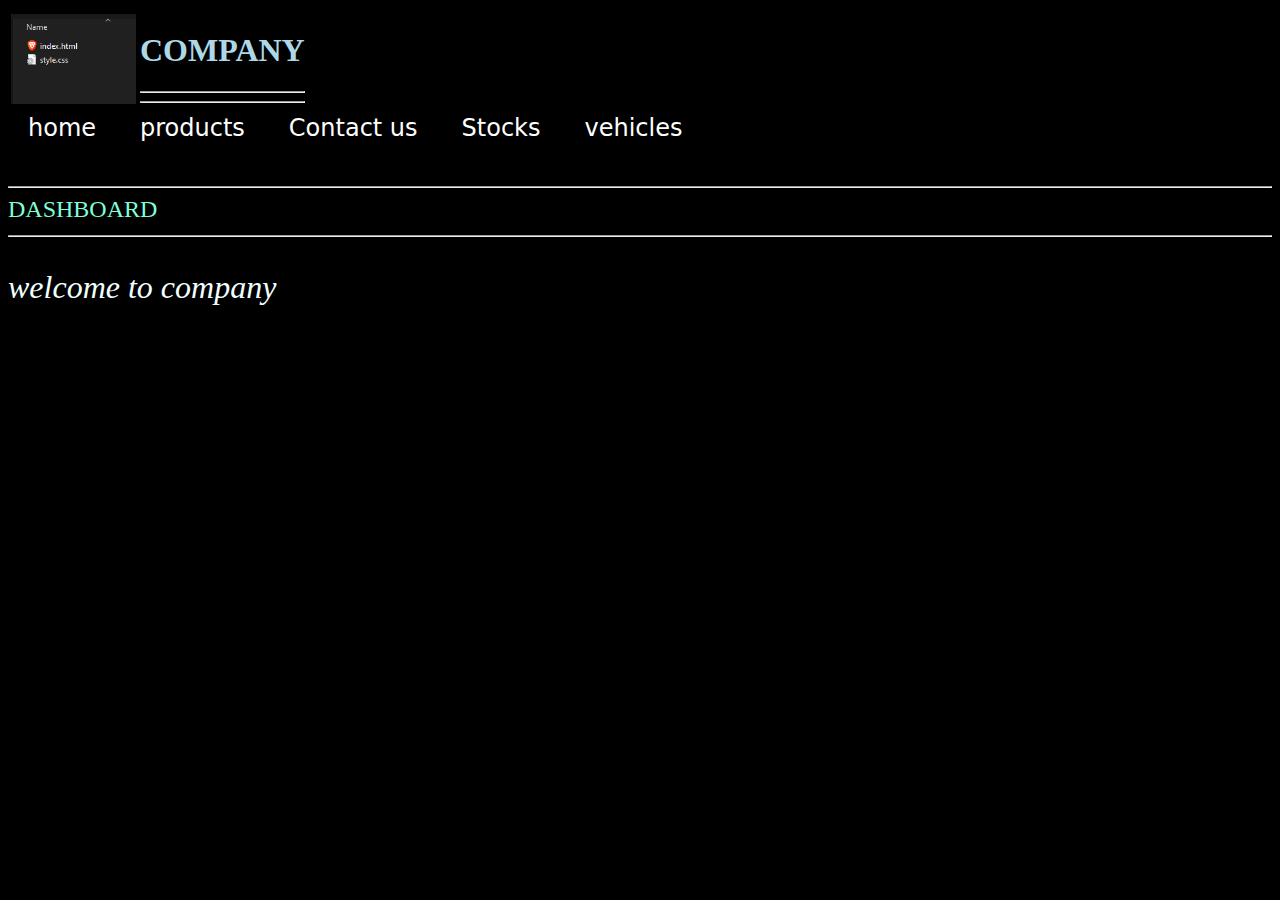
<file: index.html>
<!DOCTYPE html>
<head>
   <title>FFR</title>
   <link rel="stylesheet" href="style.css">
   <link rel="preconnect" href="https://fonts.googleapis.com">
    <link rel="preconnect" href="https://fonts.gstatic.com" crossorigin>
    <link href="https://fonts.googleapis.com/css2?family=Roboto+Condensed:wght@300&display=swap" rel="stylesheet"></font-family>
    <style>
      body {
        background-color: black;
      }
      </style>
      
  </head>
<body>
    <div class="image">
        
        
       
    </div>
    <table>
      <td>
        <img src="screen.png" width="125px",heigth="125px">
        
      </td>
      <td>
        <h1>COMPANY</h1>
        <hr><hr>
      </td>
     </table>
     
    <div class="navbar">
   <a href="home.html">home</a>
   <a href="product.html">products</a>
   <a href="">Contact us</a>
   <a href="">Stocks</a>
   <a href="">vehicles</a>
   <br><br><br>
   <hr>
</div>
<div class="dash">
  <text>DASHBOARD</text>
  <hr>
<p>welcome to  company </p>  
</div>
</body>
</file>
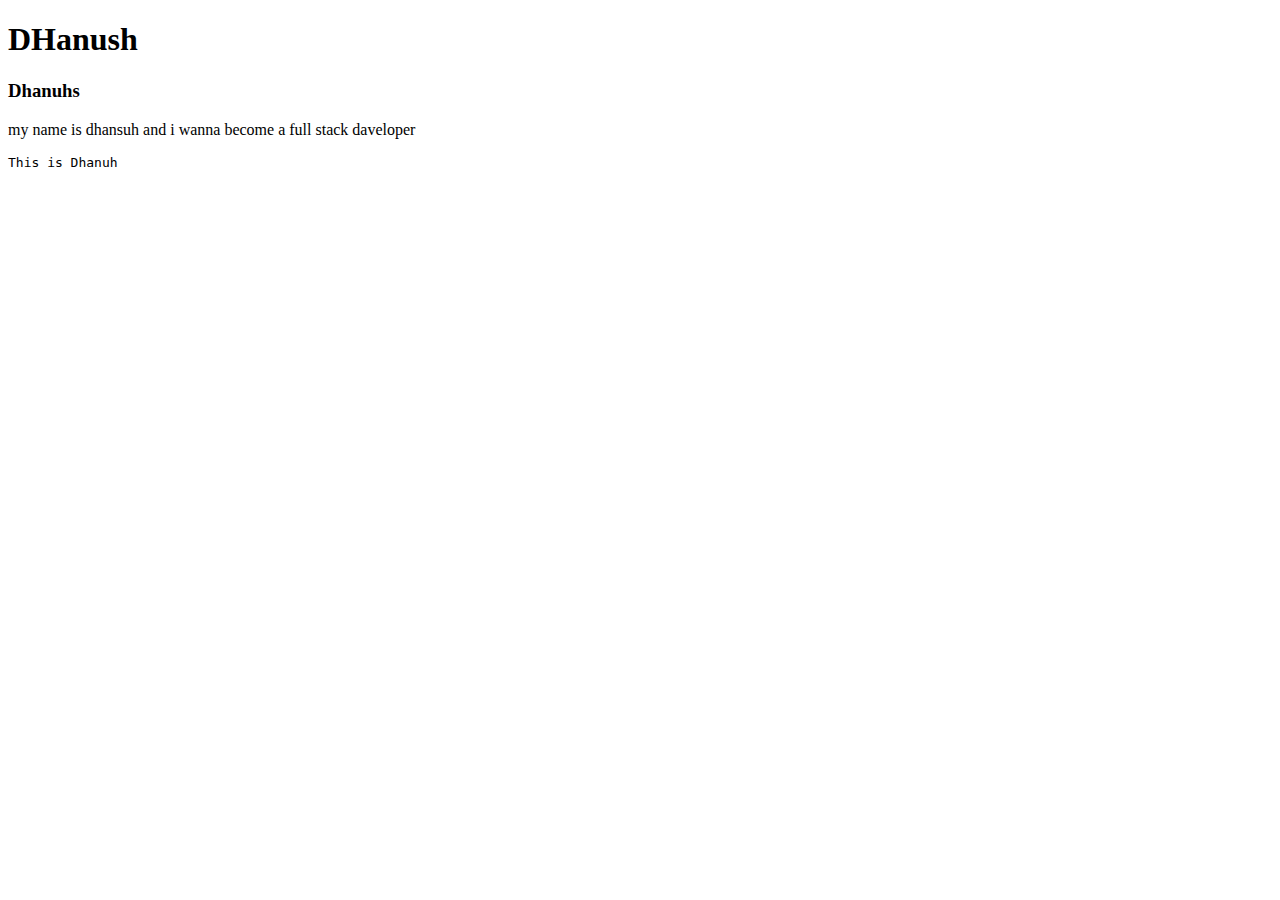
<file: first.html>
<!DOCTYPE html>
<html lang="en">
<head>
    <title>Classwork</title>
</head>
<body>
    <h1>DHanush</h1>
    <h3>Dhanuhs</h3>
    <p>my name is dhansuh and i wanna become a full stack daveloper</p>
    <pre>This is Dhanuh</pre>
    
</body>
</html>
</file>
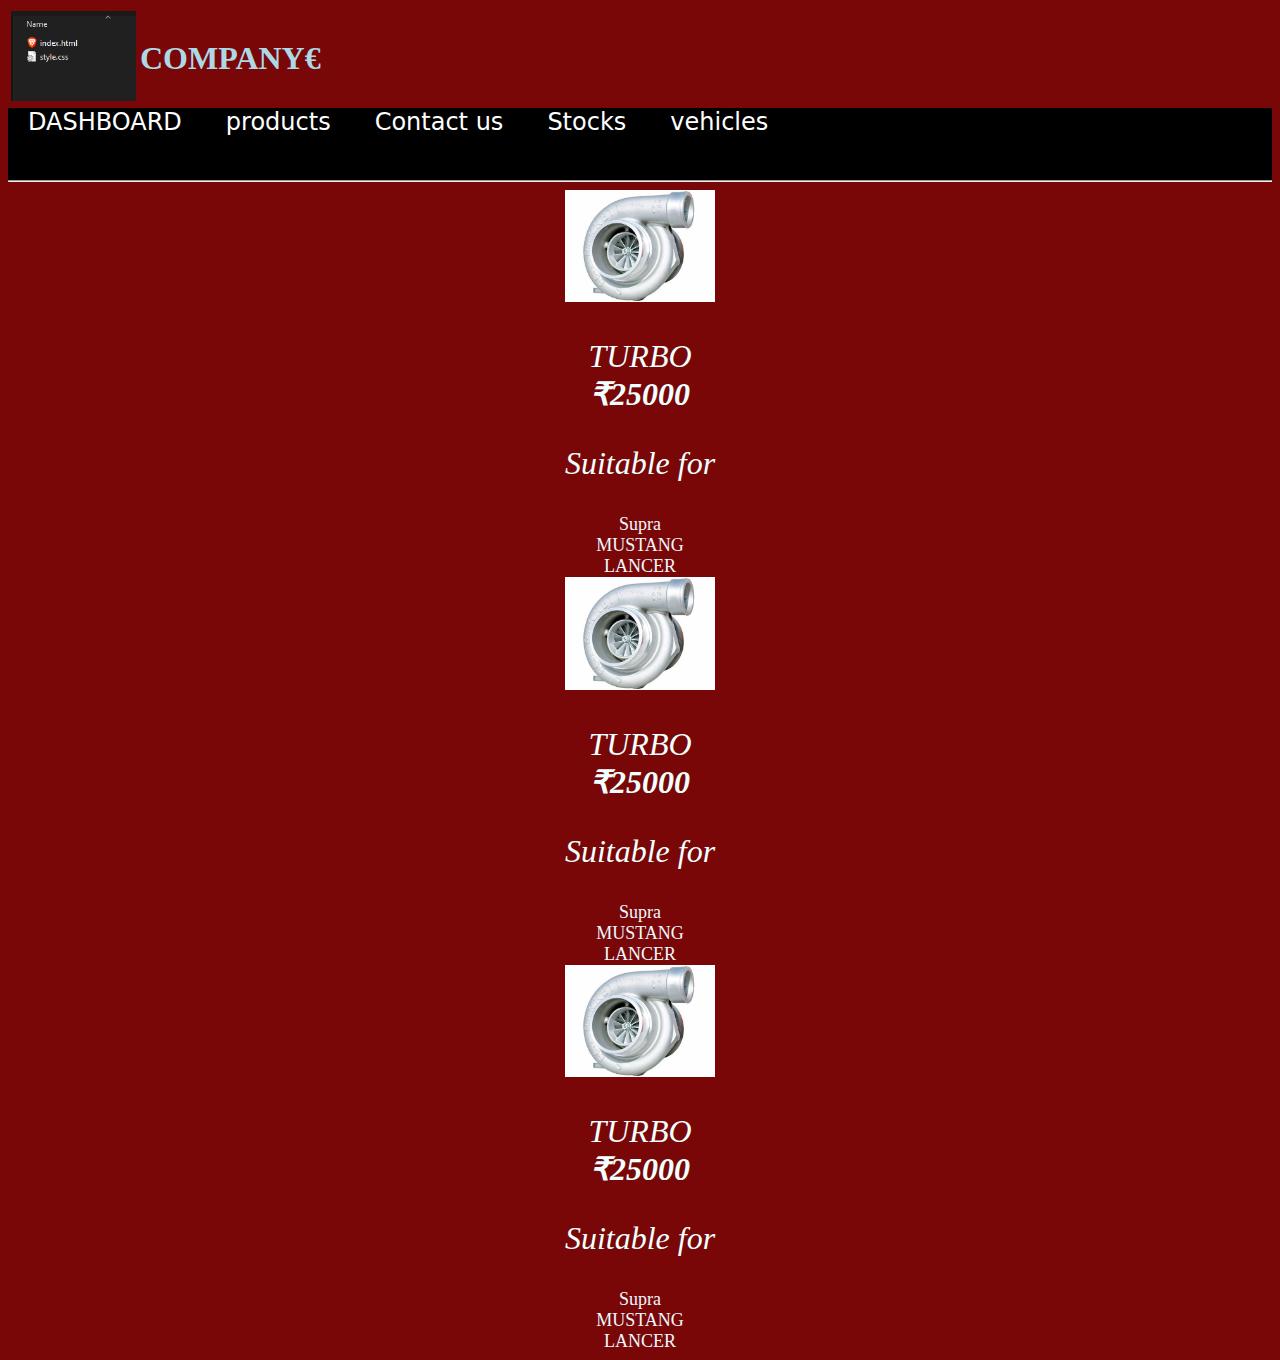
<file: product.html>
<!DOCTYPE html>
<html lang="en">
<head>
    <title>home</title>
    <link rel="stylesheet" href="style.css">
    <style>body{background-color:rgb(121, 7, 7) }</style>
</head>
<body>
    <div class="image">
        
        
       
    </div>
    <table>
      <td>
        <img src="screen.png" width="125px",heigth="125px">
        
      </td>
      <td>
        <h1>COMPANY€</h1>
      </td>
     </table>
     
    <div class="navbar">
   <a href="index.html">DASHBOARD</a>
   <a href="product.html">products</a>
   <a href="">Contact us</a>
   <a href="">Stocks</a>
   <a href="">vehicles</a>
   <br><br><br>
   <hr>
</div>
<div class="turbo">
    <a href=""><img src="turbo.jpg"width="150ox",heigth="150px"></turbo></a>
	<p>TURBO 
		<br><b>₹25000</b></p>
	<p>Suitable for</p>
	<li>Supra</li>
	<li>MUSTANG</li>
	<li>LANCER</li>

</div>
<div class="turbo">
    <a href=""><img src="turbo.jpg"width="150ox",heigth="150px"></turbo></a>
	<p>TURBO 
		<br><b>₹25000</b></p>
	<p>Suitable for</p>
	<li>Supra</li>
	<li>MUSTANG</li>
	<li>LANCER</li>

</div><div class="turbo">
    <a href=""><img src="turbo.jpg"width="150ox",heigth="150px"></turbo></a>
	<p>TURBO 
		<br><b>₹25000</b></p>
	<p>Suitable for</p>
	<li>Supra</li>
	<li>MUSTANG</li>
	<li>LANCER</li>

</div>
</body>
</html>
</file>
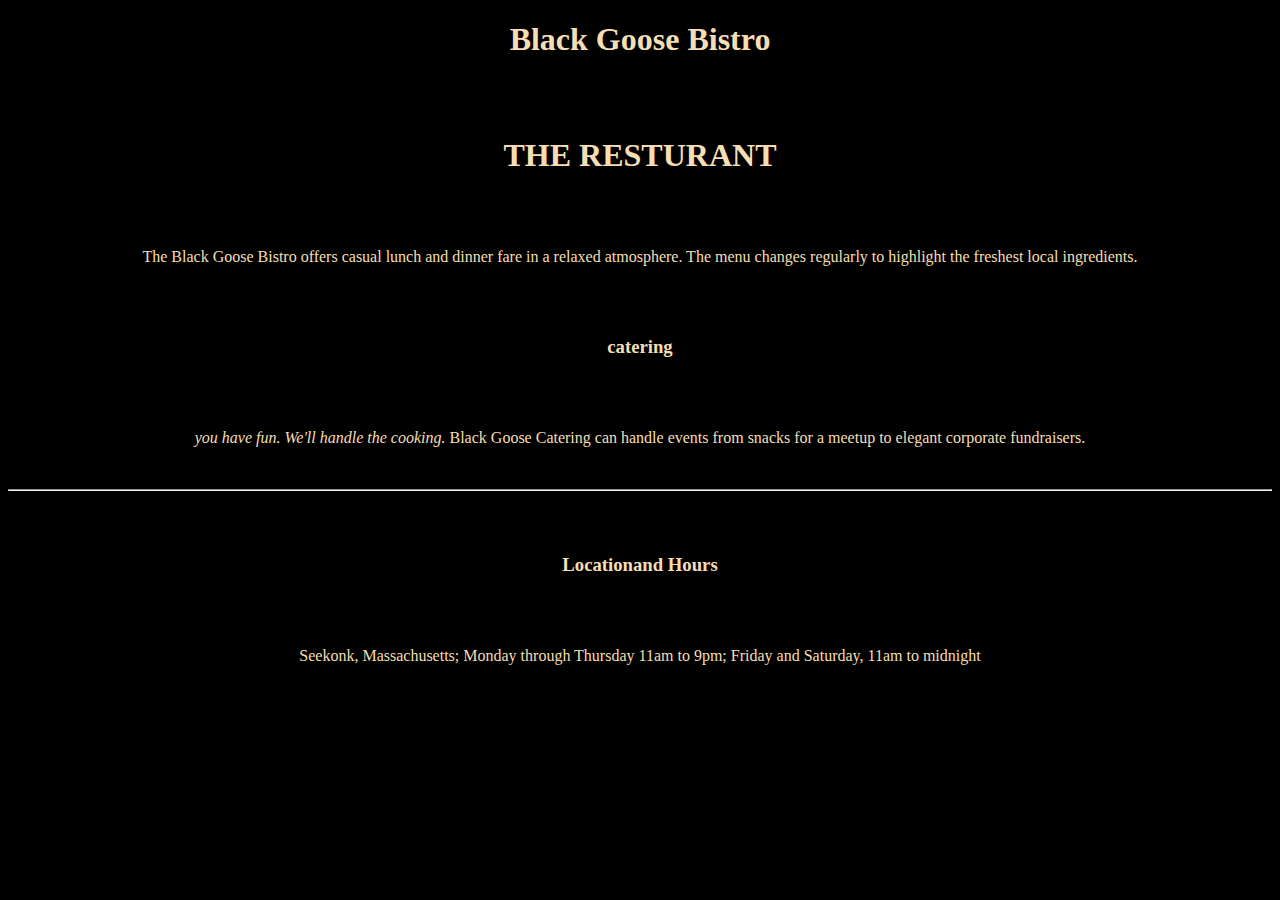
<file: task.html>
<!DOCTYPE html>
<html lang="en">
<head><style>body{background-color: black;}</style>
    <title>TASK</title>
    <link rel="stylesheet" href="College work/task.css">
</head>
<body>
    <div class="task">
    <h1>Black Goose Bistro</h1><br><br>
    <h1>THE RESTURANT</h1><br><br>
    <p>The Black Goose Bistro offers casual lunch and dinner fare in a relaxed
        atmosphere. The menu changes regularly to highlight the freshest local
        ingredients.
        </p><br><br>
        <h3>catering</h3><br><br>
        <p><i>you have fun. We'll handle the cooking.</i> Black Goose Catering can handle
            events from snacks for a meetup to elegant corporate fundraisers.
            </p><br><hr><br><br>
            <h3>Locationand Hours</h3><br><br>
            <p>Seekonk, Massachusetts;
                Monday through Thursday 11am to 9pm; Friday and Saturday, 11am to
                midnight
                </p>

            </div>
</body>
</html>
</file>
<file: style.css>
.navbar{

    background-color: black;
    color: white;

  
}
.navbar a{
    colour:red;
    color:white;
    padding:30px 20px;
    font-size:x-large;
    text-decoration: none;
   margin-top: auto;
    font-family: system-ui, -apple-system, BlinkMacSystemFont, 'Segoe UI', Roboto, Oxygen, Ubuntu, Cantarell, 'Open Sans', 'Helvetica Neue', sans-serif;

}
.navbar :hover{
    background-color: aquamarine;
}
h1{
    color:lightblue;
}
.dash{
    color: aquamarine;
    font-size: x-large;
}
p{
    font-size: xx-large;
    font-style: italic;
    color: azure;
}
.turbo{
    text-align:center; 
}
li{
    font-size: large ;
    color: aliceblue;
}
</file>
<file: College work/task.css>
.task{
    color: wheat;
    text-align: center;
}
</file>
